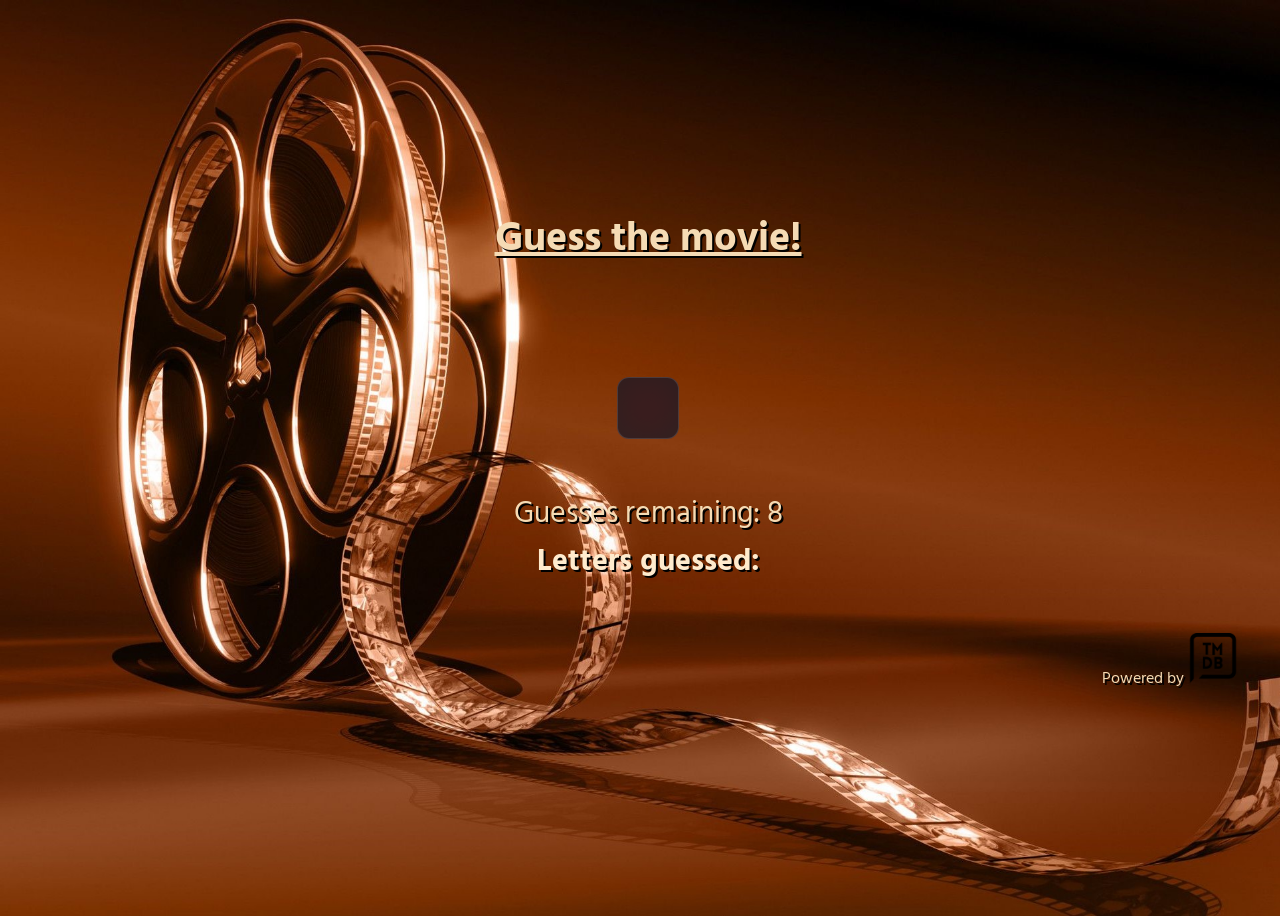
<file: index.html>
<!DOCTYPE html>
<html lang="en">
<head>
    <meta charset="UTF-8">
    <meta http-equiv="X-UA-Compatible" content="IE=edge">
    <meta name="viewport" content="width=device-width, initial-scale=1.0">
    <title>Document</title>
    <link rel='stylesheet' href='moviehangman.css' type='text/css'>
    <link rel="preconnect" href="https://fonts.googleapis.com">
    <link rel="preconnect" href="https://fonts.gstatic.com" crossorigin>
    <link href="https://fonts.googleapis.com/css2?family=Hind+Siliguri&display=swap" rel="stylesheet">
</head>
<body>
    <h1>Guess the movie!</h1>
    <div id="container">
        <div id='word'>Guess me</div>
        <div id='guesses-remaining'>  </div>
        <div id='end-game'></div>
        <div id='button' class='hidden'> Click to play again</div>
    </div>
    <div id='logoText'>Powered by <img id='logo'src='images/tmdblogo.png'></div>

    <script src='moviehangman.js'></script>
</body>
</html>
</file>
<file: moviehangman.css>
body{
    width: 100vw;
    height: 100vh;
    font-family: 'Hind Siliguri', sans-serif;
    background-image: url('images/filmreel.jpg'); 
    background-size: cover;
    text-shadow: 2px 2px black;
    background-repeat: no-repeat;
    color: rgb(245, 219, 180);
    display: flex;
    flex-direction: column;
    align-items: center;
    justify-content: center;
}

#container{
    margin-top: 70px;
    display: flex;
    flex-direction: column;
    justify-content: center;
    align-items: center;  
    font-size: 30px;
}

#end-game{
    color: black;
}

#button{
    cursor: pointer;
}
.hidden{
    visibility: hidden;
}

h1{
    margin-top: -20px;
    font-size: 40px;
    text-decoration: underline;
}

#word{
    font-size: 50px;
    margin-top: 10px;
    border: 2px black solid;
    padding: 30px;
    background-color:rgba(255, 255, 200, 0.4);
    backdrop-filter: blur(16px) saturate(180%);
    -webkit-backdrop-filter: blur(16px) saturate(180%);
    background-color: rgba(17, 25, 40, 0.75);
    border-radius: 12px;
    border: 1px solid rgba(255, 255, 255, 0.125);
}

#guesses-remaining{
    margin-top: 50px;
    font-size: 30px;
}
 
#end-game{
    text-align: center;
    font-family: 'Hind Siliguri', sans-serif;
    color: blanchedalmond;
    font-size: 30px;
    font-weight: bold;
}  

#logoText{
    justify-self: end;
    align-self: end;
    margin-right: 50px;
    
    
}
#logo{
    width: 50px;

}
</file>
